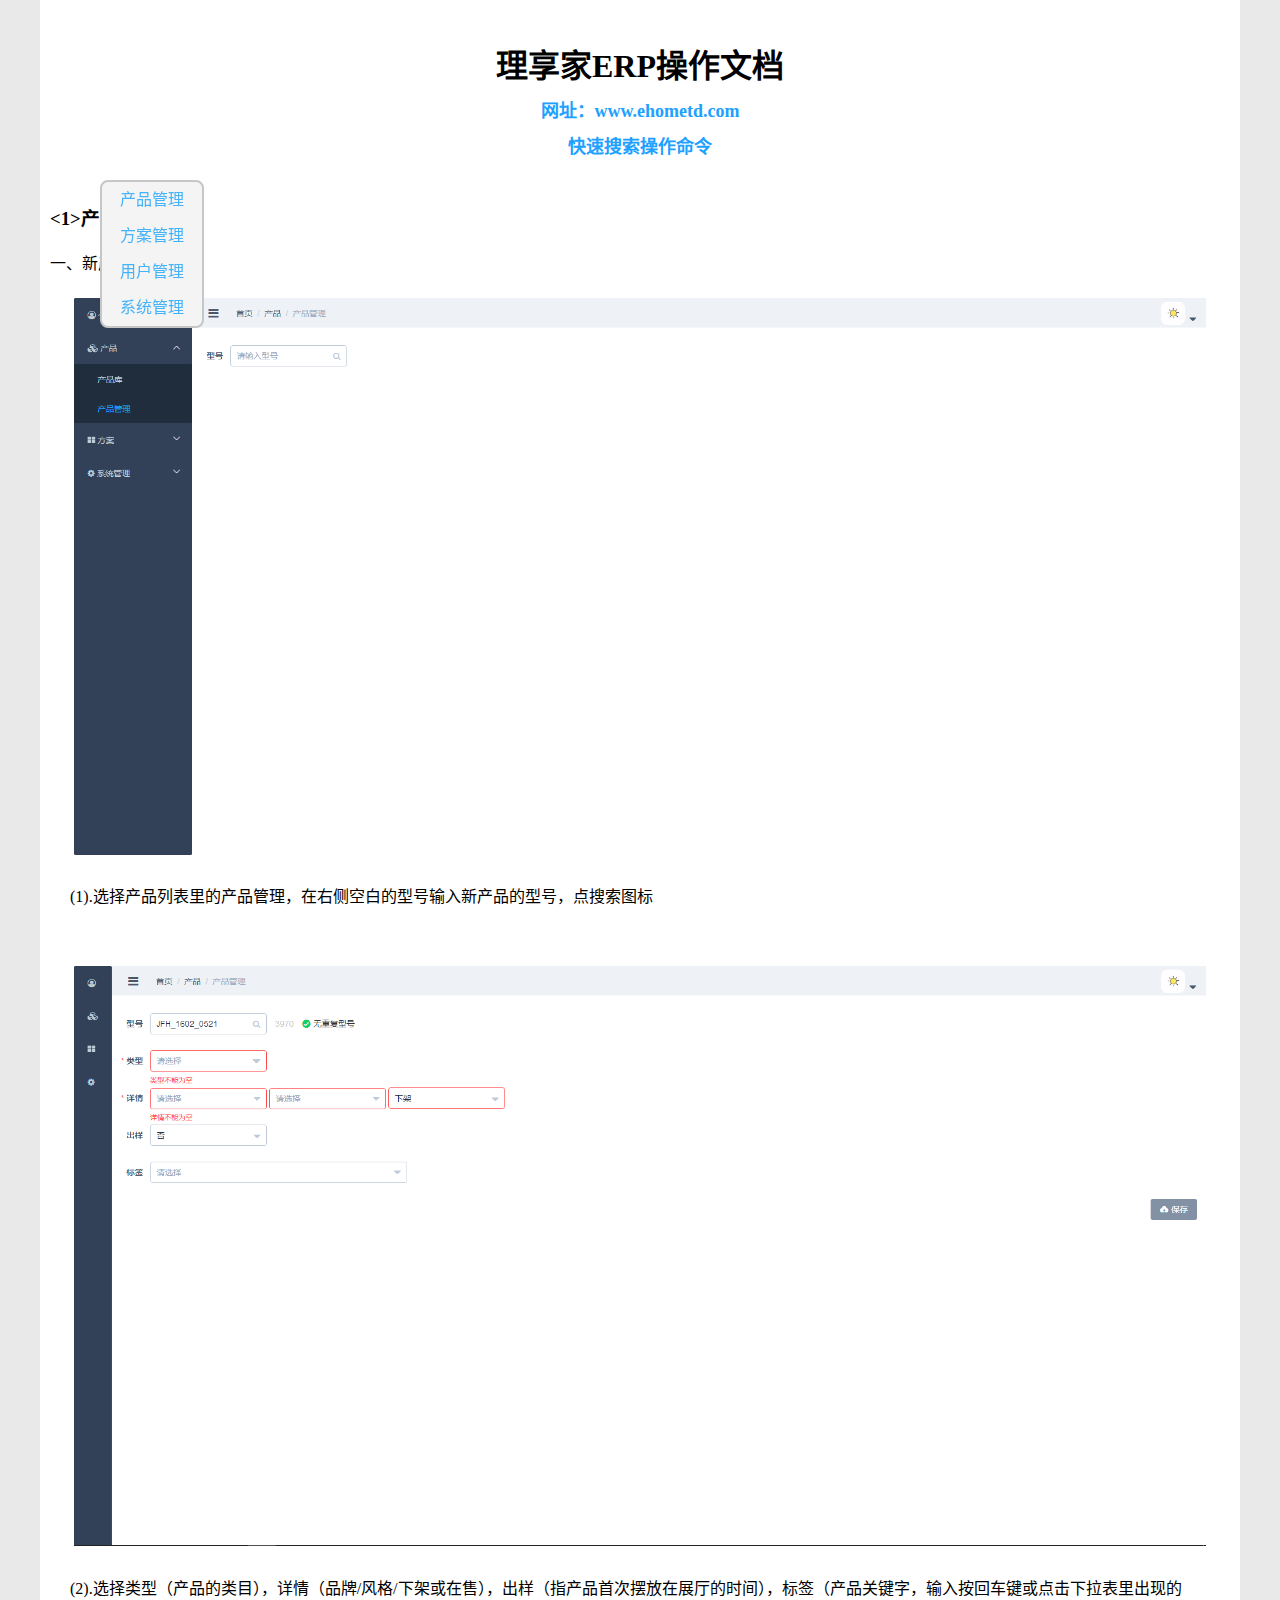
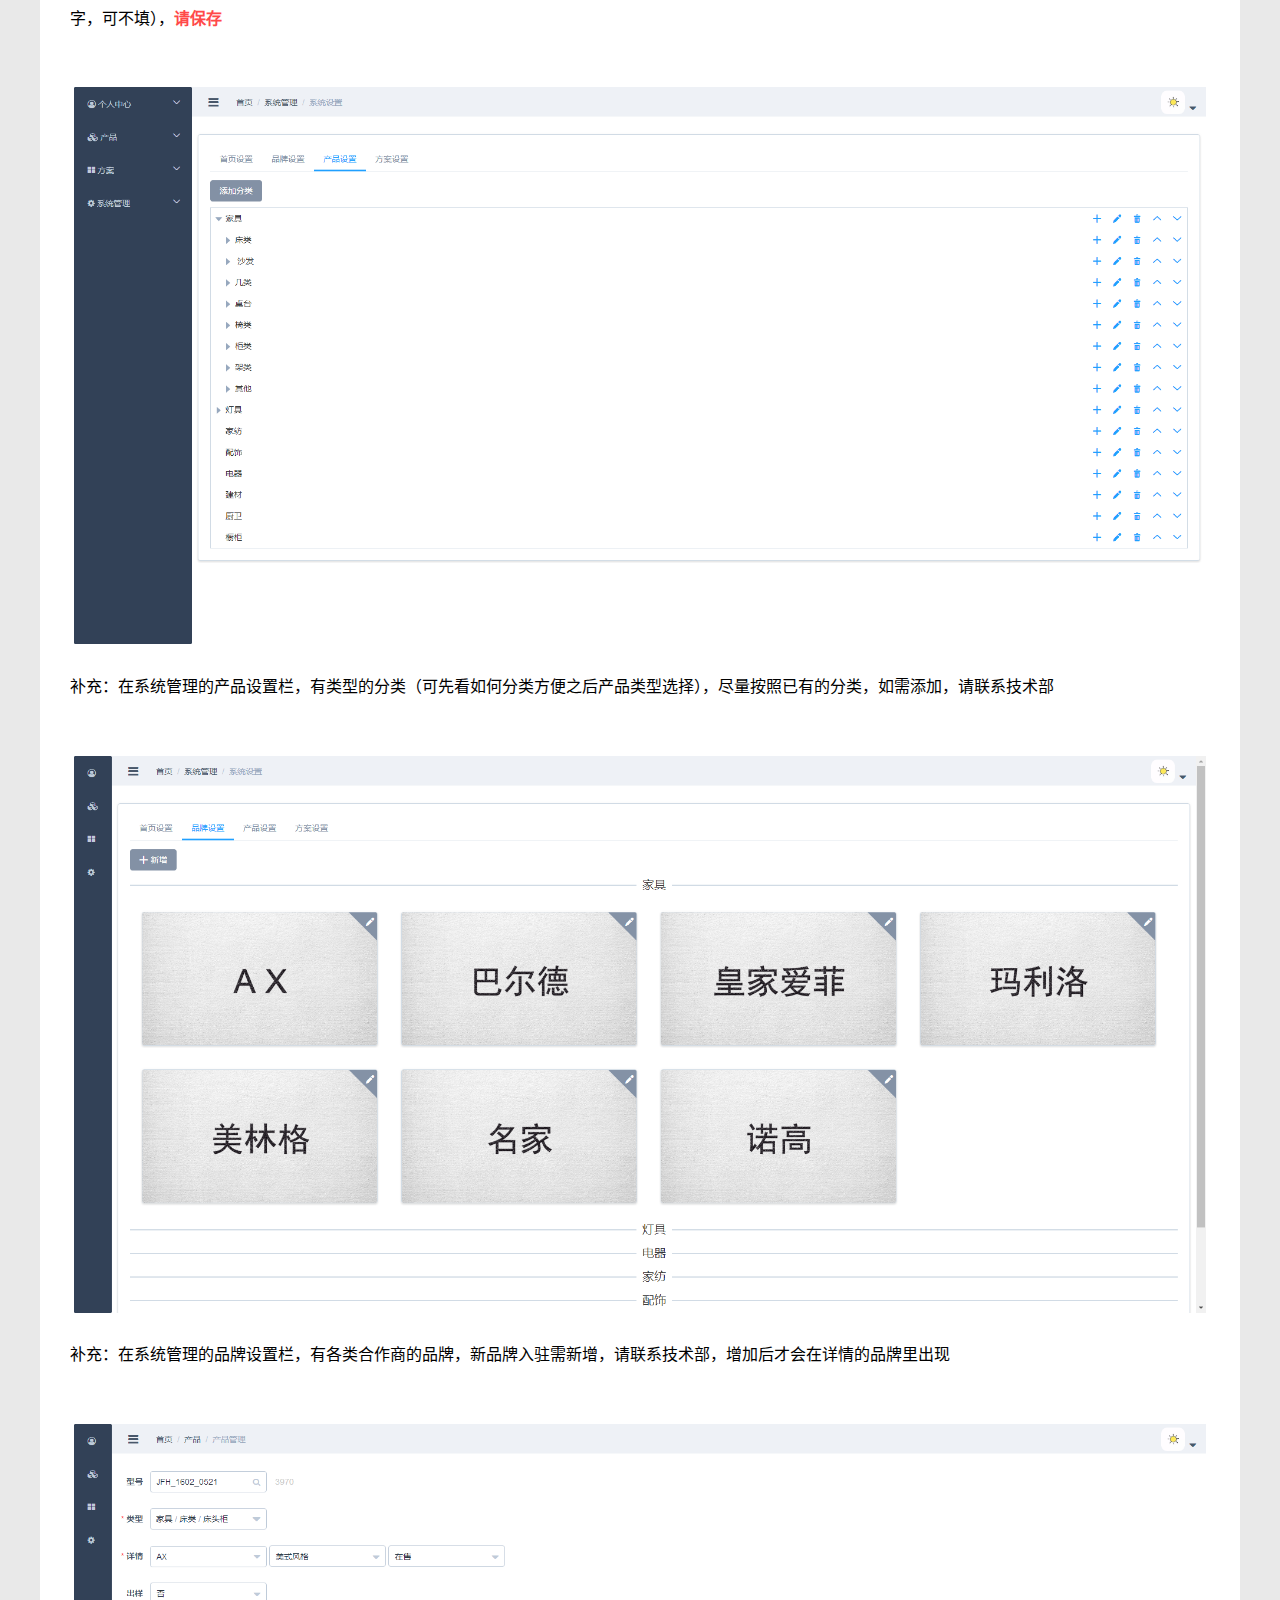
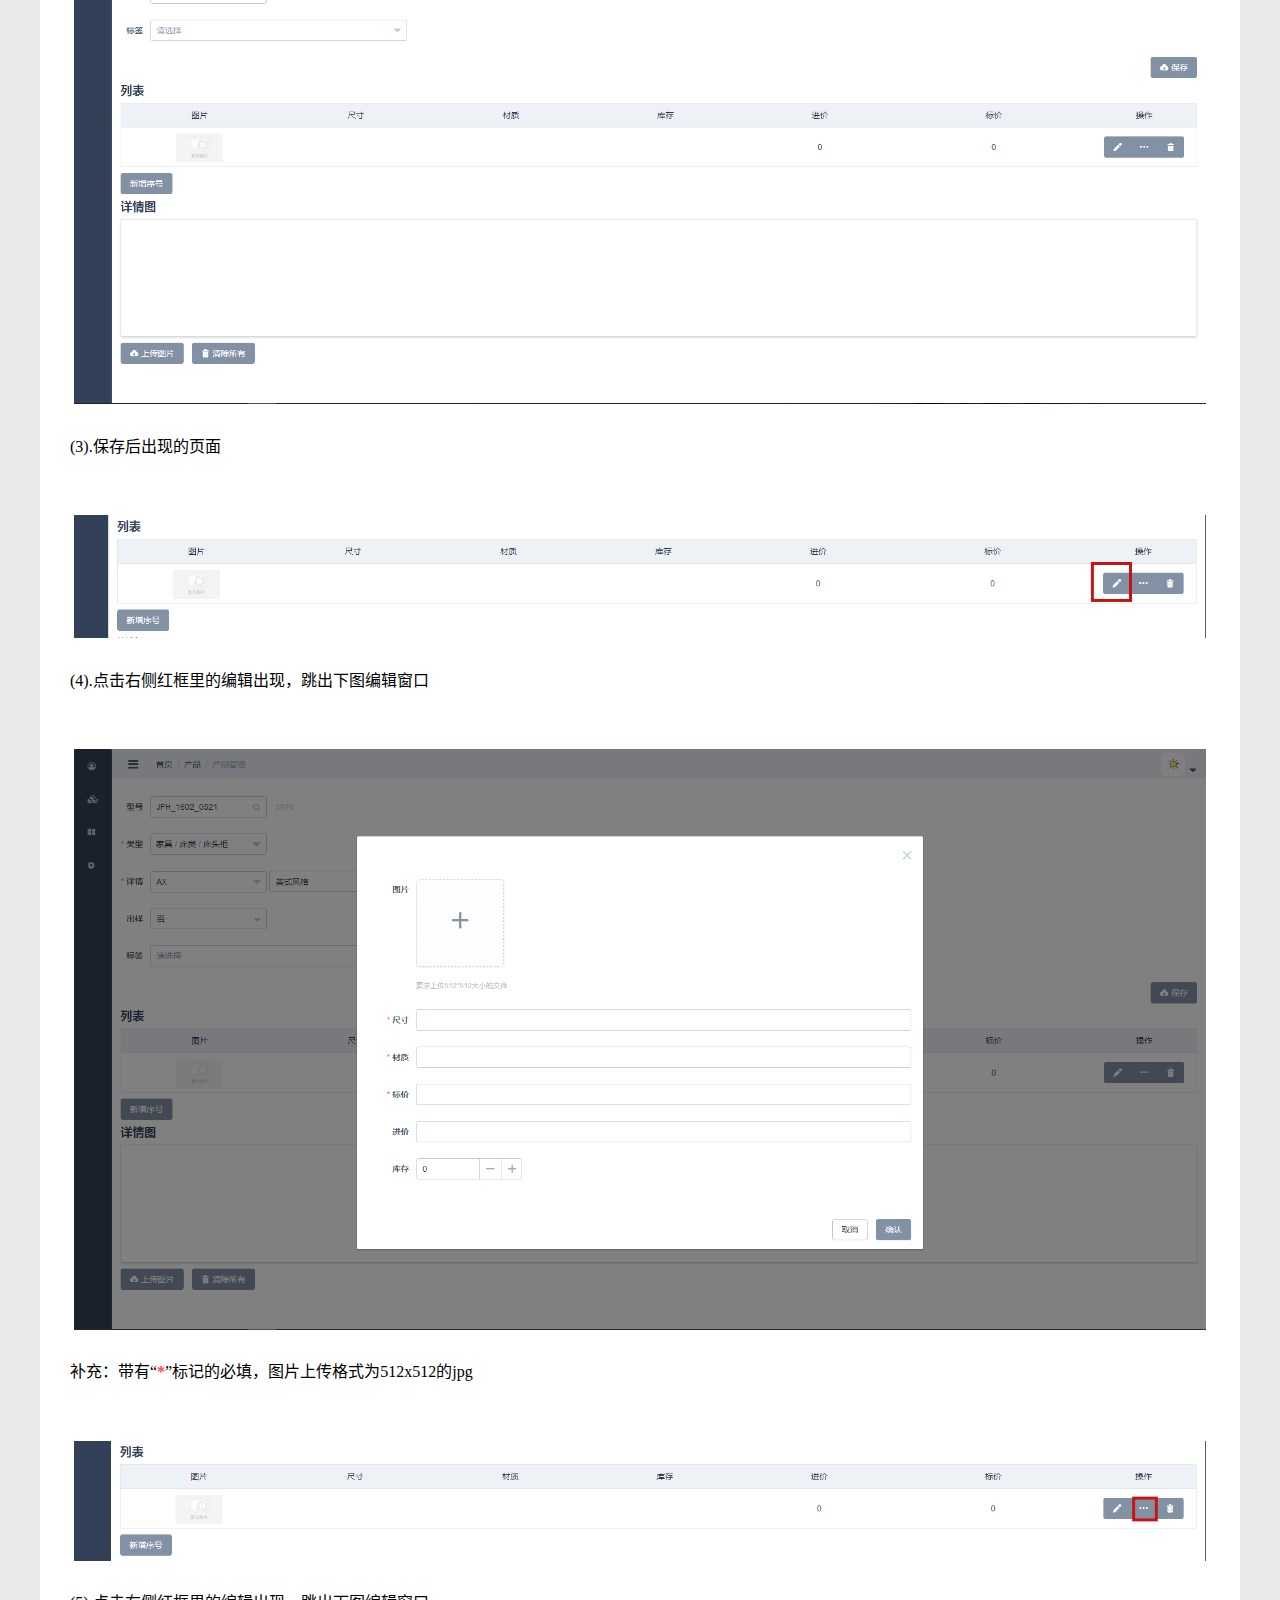
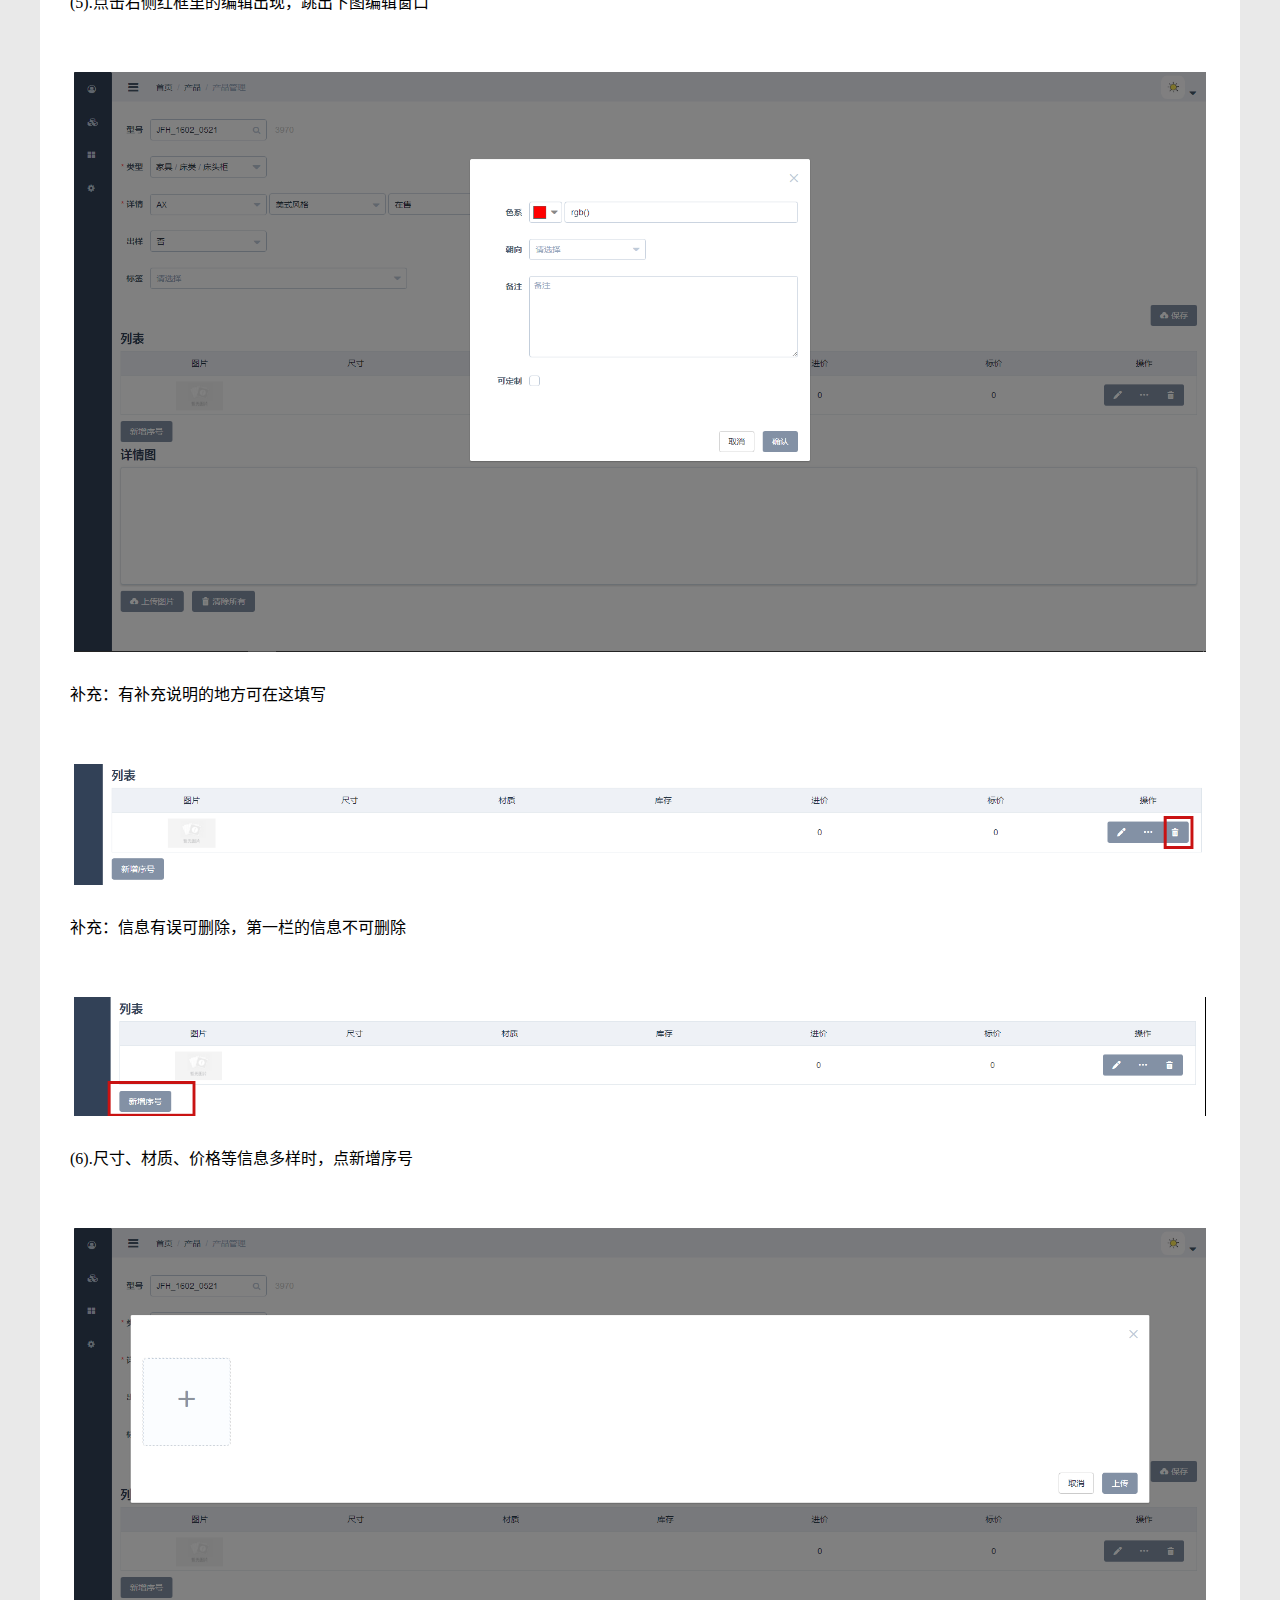
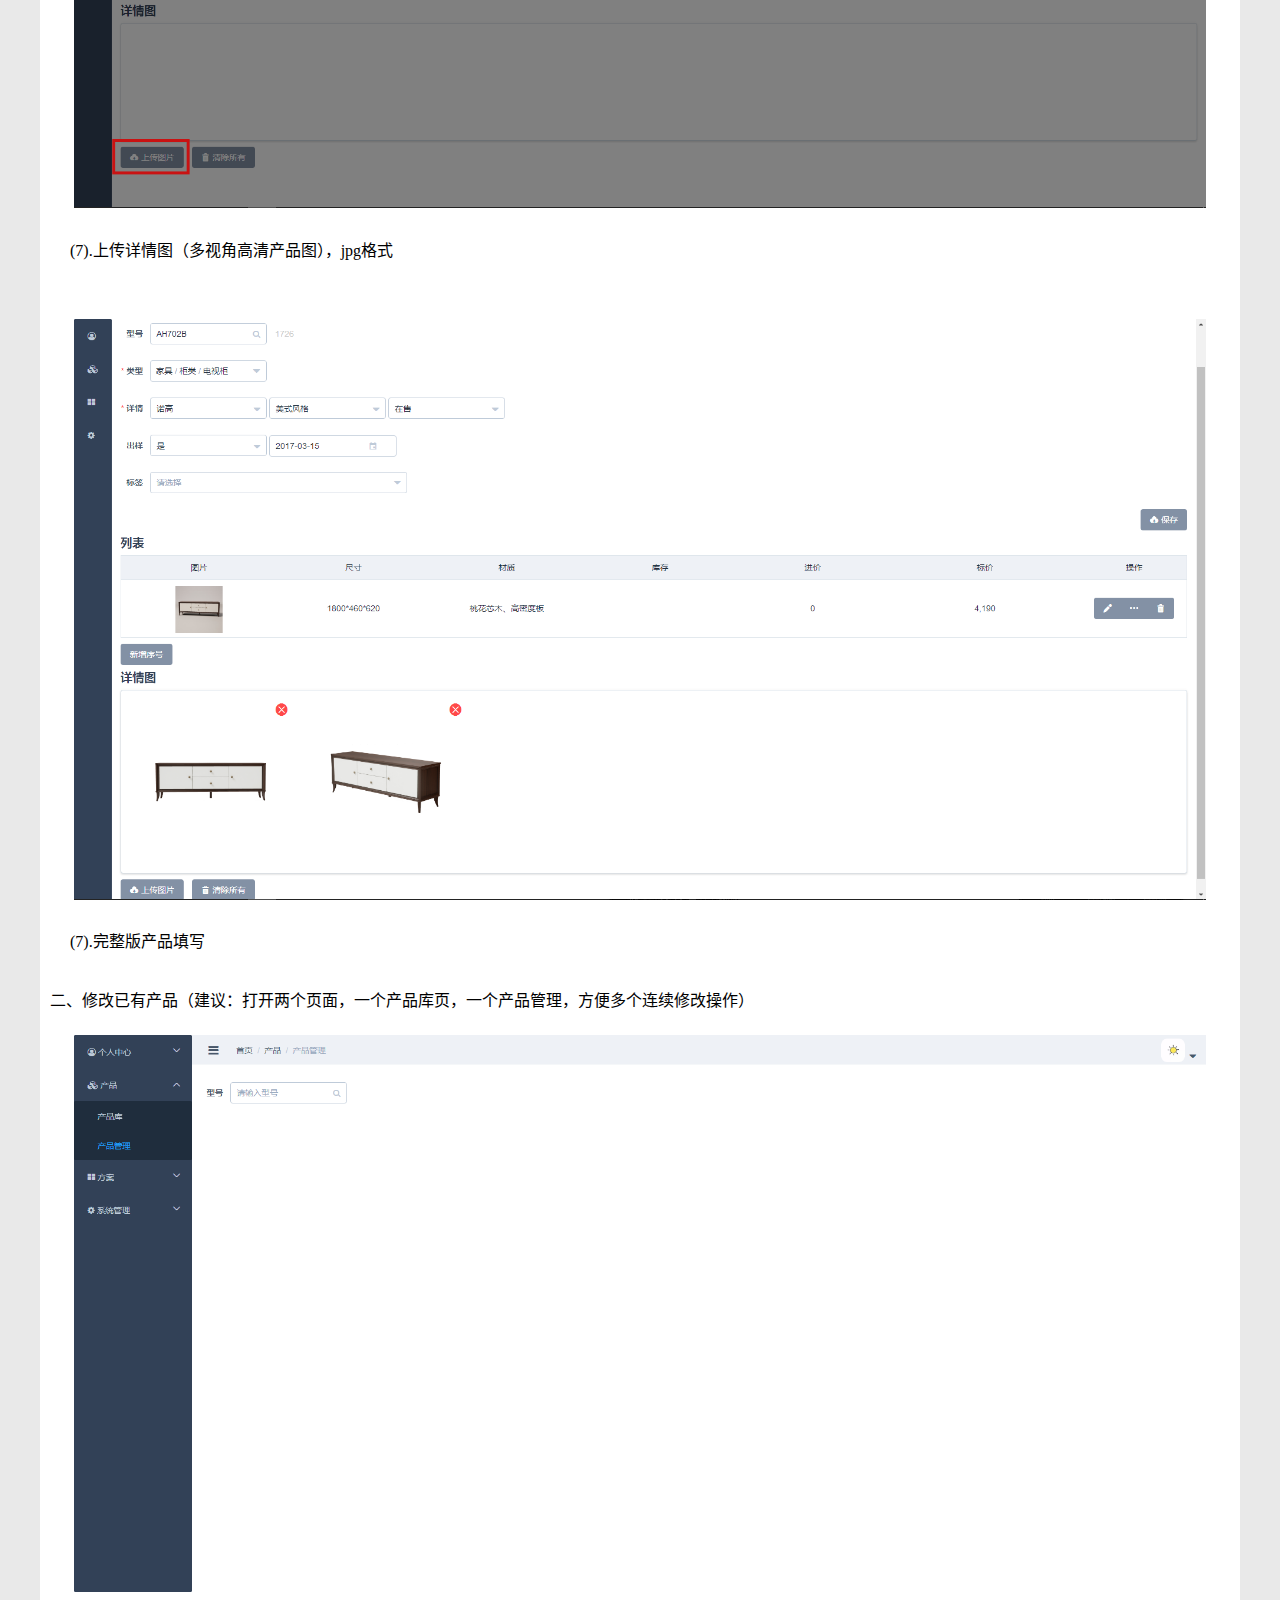
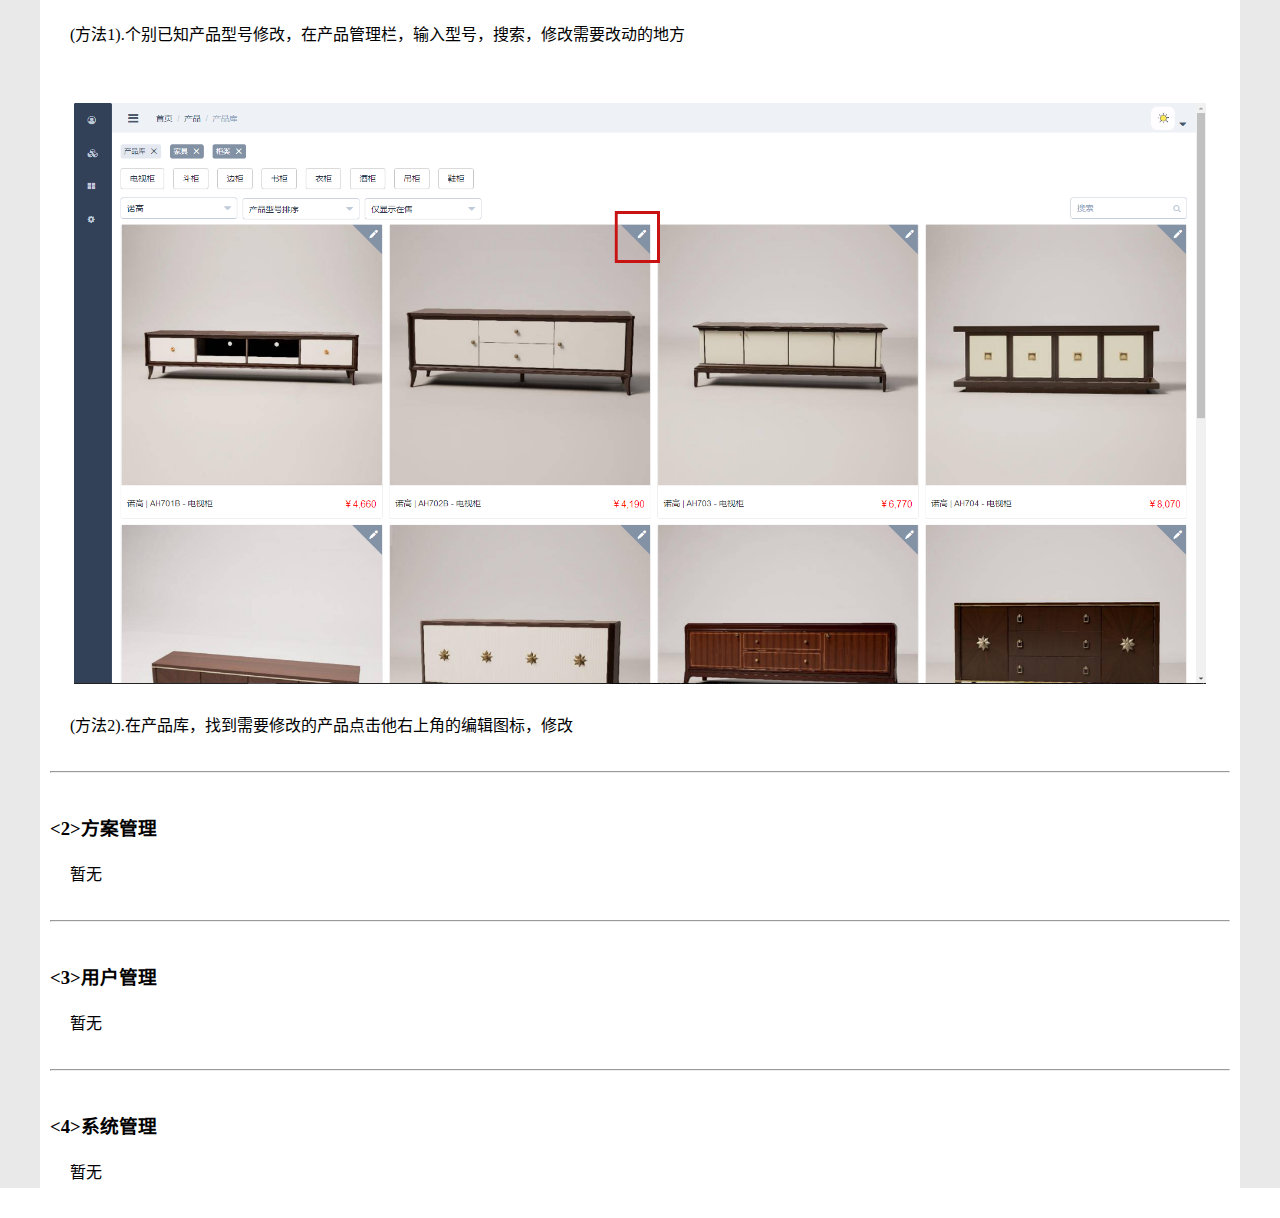
<file: erp.html>
<!DOCTYPE html PUBLIC "-//W3C//DTD XHTML 1.0 Strict//EN" "http://www.w3.org/TR/xhtml1/DTD/xhtml1-strict.dtd">
<html xmlns="http://www.w3.org/1999/xhtml" lang="zh-CN">
<head>
<title>理享家ERP</title>
<meta http-equiv="Content-Type" content="text/html; charset=utf-8" />
<link rel="stylesheet" type="text/css" href="css/docx.css">
</head>
    <body>
    	<div id="aa">
    		<div id="cc">
    			<ul>
    				<li class="font">
    					<a href="#one">&nbsp&nbsp&nbsp&nbsp产品管理&nbsp&nbsp&nbsp&nbsp</a>
    				</li>
    				<li class="font">
    					<a href="#two">方案管理</a>
    				</li>
    				<li class="font">
    					<a href="#their">用户管理</a>
    				</li>
    				<li class="font">
    					<a href="#four">系统管理</a>
    				</li>
    				
    			</ul>
    		</div>
    		<div id="bb">
                <h1 id="one">理享家ERP操作文档</h1>
                  <h2 id="one"><a href="https://www.ehometd.com"  target="_blank">网址：www.ehometd.com</a></h2> <h2 id="one"><a href="http://note.youdao.com/groupshare/?token=6883F4E413CA4603BBFBC57B18722CF1&gid=54159756"  target="_blank">快速搜索操作命令</a></h2>
    			<div id="dd">
                    <div id="ddmar">
    				<h3 class="padd"><1>产品管理</h3>
    				<div >
    					<p>一、新产品上传</p>
    				</div class="text">
    				<div class="sizeimages"><img src="images/tex1.png" alt="" /></div>
    				<div  class="text">
    					<p id="qwe">(1).选择产品列表里的产品管理，在右侧空白的型号输入新产品的型号，点搜索图标</p> 
    				</div>
    				<div class="sizeimages"><img src="images/tex2.png" alt="" /></div>
    				<div class="text">
    					<p>(2).选择类型（产品的类目），详情（品牌/风格/下架或在售），出样（指产品首次摆放在展厅的时间），标签（产品关键字，输入按回车键或点击下拉表里出现的字，可不填），<b>请保存</b></p>
    				</div>
                                                    <div class="sizeimages"><img src="images/tex2-2.png" alt="" /></div>
                                                    <div class="text">
                                                                 <p id="qwe">补充：在系统管理的产品设置栏，有类型的分类（可先看如何分类方便之后产品类型选择），尽量按照已有的分类，如需添加，请联系技术部</p>
                                                     </div>
                                                    <div class="sizeimages"><img src="images/tex2-1.png" alt="" /></div>
                                                    <div class="text">
                                                                 <p id="qwe">补充：在系统管理的品牌设置栏，有各类合作商的品牌，新品牌入驻需新增，请联系技术部，增加后才会在详情的品牌里出现</p>
                                                     </div>
    				<div class="sizeimages"><img src="images/tex3.png" alt="" /></div>
    				<div class="text">
    					<p id="qwe">(3).保存后出现的页面</p>
    				</div>
    				<div class="sizeimages"><img src="images/tex3-1.png" alt="" /></div>
    				<div class="text">
    					<p id="qwe">(4).点击右侧红框里的编辑出现，跳出下图编辑窗口</p>
    				</div>
                                          <div class="sizeimages"><img src="images/tex3-2.png" alt="" /></div>
                                          <div class="text">
                                                                 <p id="qwe">补充：带有“<b>*</b>”标记的必填，图片上传格式为512x512的jpg</p>
                                          </div>
                                          <div class="sizeimages"><img src="images/tex3-3.png" alt="" /></div>
                                          <div class="text">
                                                                 <p id="qwe">(5).点击右侧红框里的编辑出现，跳出下图编辑窗口</p>
                                          </div>
                                          <div class="sizeimages"><img src="images/tex3-4.png" alt="" /></div>
                                          <div class="text">
                                                                 <p id="qwe">补充：有补充说明的地方可在这填写</p>
                                          </div>
                                          <div class="sizeimages"><img src="images/tex3-5.png" alt="" /></div>
                                          <div class="text">
                                                                 <p id="qwe">补充：信息有误可删除，第一栏的信息不可删除</p>
                                          </div>
                                          <div class="sizeimages"><img src="images/tex3-6.png" alt="" /></div>
                                          <div class="text">
                                                                 <p id="qwe">(6).尺寸、材质、价格等信息多样时，点新增序号</p>
                                          </div>
    				<div class="sizeimages"><img src="images/tex4.png" alt="" /></div>
    				<div class="text">
                                                                 <p id="qwe">(7).上传详情图（多视角高清产品图），jpg格式</p>
                                          </div>
    				<div class="sizeimages"><img src="images/tex5.png" alt="" /></div>
                                          <div class="text">
                                                                 <p id="qwe">(7).完整版产品填写</p>
                                          </div>
                                          <div >
                                                  <p>二、修改已有产品（建议：打开两个页面，一个产品库页，一个产品管理，方便多个连续修改操作）</p>
                                          </div class="text">
                                          <div class="sizeimages"><img src="images/tex1.png" alt="" /></div>
                                          <div class="text">
                                                                 <p id="qwe">(方法1).个别已知产品型号修改，在产品管理栏，输入型号，搜索，修改需要改动的地方</p>
                                          </div>
    				<div class="sizeimages"><img src="images/tex6.png" alt="" /></div>
    				<div class="text">
    					             <p id="qwe">(方法2).在产品库，找到需要修改的产品点击他右上角的编辑图标，修改</p>
    				</div>
    	
    				<hr>
    				<h3 class="padd" id="two"><2>方案管理</h3>
    				<div class="text">
                                          <p id="qwe">暂无</p>
                                          </div>

    				<hr>
    				<h3 class="padd" id="their"><3>用户管理</h3>
                                          <div class="text">
                                          <p id="qwe">暂无</p>
                                          </div>
    				
    				<hr>
    				<h3 class="padd" id="four"><4>系统管理</h3>
                                          <div class="text">
                                          <p id="qwe">暂无</p>
                                          </div>
                                        </div>
     			</div>
    		</div>
    	</div>
    </body>
</html>
</file>
<file: css/docx.css>
*{margin:0;padding: 0;}
a{text-decoration:none;color: #20a0ff;}
#aa{background: #e9e9e9;position: relative;}
#bb{width: 1200px;background: white;margin: 0 auto;}
#cc{position: fixed;
    left: 100px;
    top: 180px;
    padding: 0px 0px;
    border:2px solid #c6c6c6;border-radius: 8px;
    background: #f4f4f4;}
#cc ul li {list-style-type: none;}
#cc ul li:hover{background-color: #e3e3e3;}
.font{font-family:"微软雅黑",Georgia,sans-serif;color:#57abe0;height: 36px;line-height: 36px;text-align: center;}
.font a{text-decoration:none;}
.font a:link{color:#46b3f9;}
/*.font a:hover{color: white;}
*/.font a:visited{color:#46b3f9;}
.font a:active{color: white;}
#dd{width: 1200px;/*background:gray;*/}
#ddmar{width: 1180px;margin: 5px 10px;}
h1{text-align: center;padding-top: 40px;}
h2{text-align: center;padding-top: 10px;font-size: 18px;}
.padd{padding: 40px 0 20px 0;}
.text a{text-decoration: none;}
.text a:link{color:#46b3f9;}
.text a:active{color:#FF4949;}
.text p{line-height:30px;}
.text{margin: 0 20px 30px 20px;}
.sizeimages img{width: 96%;height: 96%;margin:2% 2%;}
.sizeimages-s img{width: 50%;height: 50%;margin:1% 4% 2% 2%;}
.sizeimages-s-s img{width: 30%;height: 30%;margin:1% 4% 2% 2%;}
p{letter-spacing:0px;}
b{color: #FF4949;}
#download{margin: 15px 10px;}
#download{width: 80px;border:2px solid #c6c6c6;border-radius: 8px;
    background: #f4f4f4;}
#download a{text-decoration:none;color: red;margin: 0 6px;}
#download p:hover{background: #e3e3e3;}
</file>
